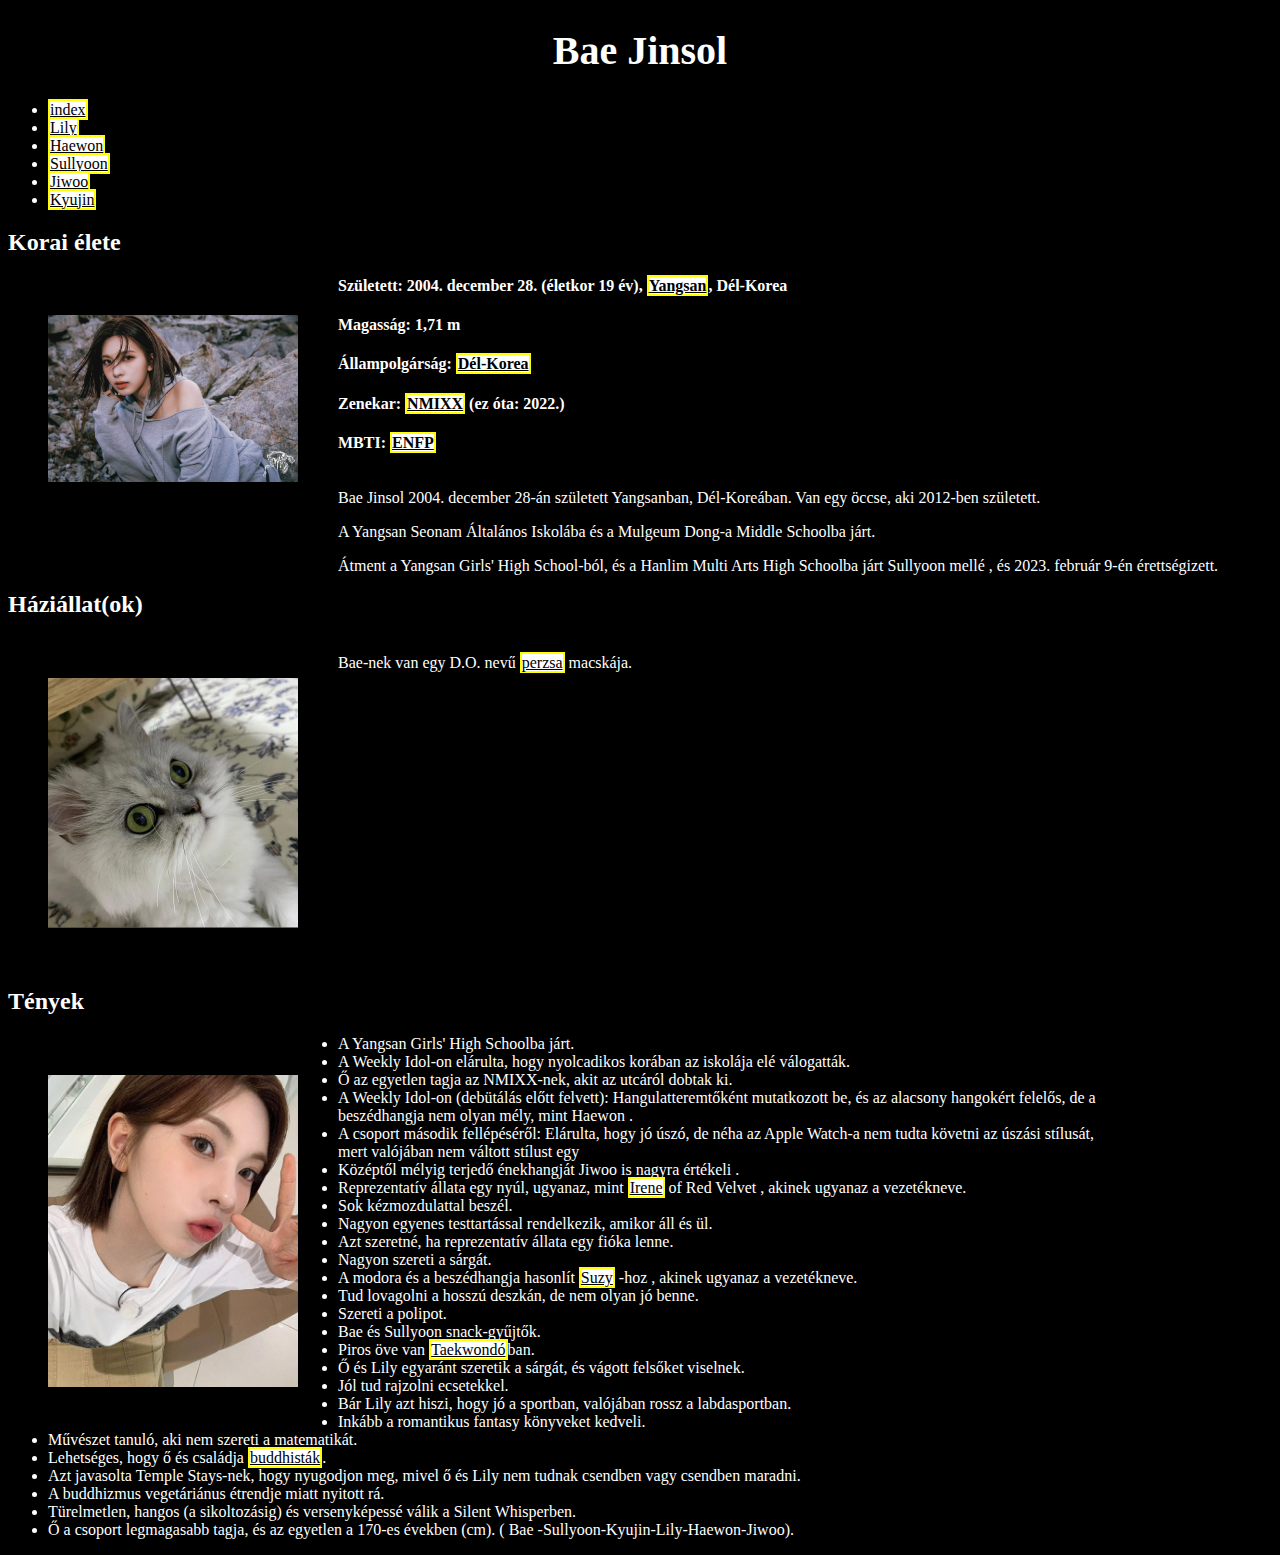
<file: bae.html>
<!DOCTYPE html>
<html lang="en">
<head>
    <meta charset="UTF-8">
    <meta name="viewport" content="width=device-width, initial-scale=1.0">
    <title>Bae</title>
    <link rel="stylesheet" href="bae.css">
</head>
<body>
    <h1>Bae Jinsol</h1>
    <nav>
        <ul>
            <li><a href="index.html">index</a></li>
            <li><a href="lily.html">Lily</a></li>
            <li><a href="haewon.html">Haewon</a></li>
            <li><a href="sullyoon.html">Sullyoon</a></li>
            <li><a href="jiwoo.html">Jiwoo</a></li>
            <li><a href="kyujin.html">Kyujin</a></li>
        </ul>
         <h2>Korai élete</h2>
         <img src="bae1.jpg" alt="Bae">

         <h4>Született: 2004. december 28. (életkor 19 év), <a href="https://en.wikipedia.org/wiki/Yangsan">Yangsan</a>, Dél-Korea</h4> 
     <h4>Magasság: 1,71 m</h4>
     <h4>Állampolgárság: <a href="https://hu.wikipedia.org/wiki/D%C3%A9l-Korea?variant=zh-tw">Dél-Korea</a></h4>
     <h4>Zenekar: <a href="https://en.wikipedia.org/wiki/Nmixx">NMIXX</a> (ez óta: 2022.)</h4>
     <h4>MBTI: <a href="https://www.16personalities.com/hu/az-enfp-szem%C3%A9lyis%C3%A9g">ENFP</a></h4>

     <div><p>Bae Jinsol 2004. december 28-án született Yangsanban, Dél-Koreában. Van egy öccse, aki 2012-ben született.</p>
        <p> A Yangsan Seonam Általános Iskolába és a Mulgeum Dong-a Middle Schoolba járt.</p>
        <p>Átment a Yangsan Girls' High School-ból, és a Hanlim Multi Arts High Schoolba járt Sullyoon mellé , és 2023. február 9-én érettségizett.</p> </div>

        <h2>Háziállat(ok)</h2>
        <img src="D.O_2.webp" alt="D.O.">
        <div><p> Bae-nek van egy D.O. nevű <a href="https://hu.wikipedia.org/wiki/Perzsamacska">perzsa</a> macskája.</div></p>

        <div><h2>Tények</h2>
        <img src="bae2 (2).jpg" alt="">
        <ul>

        <li>A Yangsan Girls' High Schoolba járt.</li>
        <li>A Weekly Idol-on elárulta, hogy nyolcadikos korában az iskolája elé válogatták.</li>
        <li>Ő az egyetlen tagja az NMIXX-nek, akit az utcáról dobtak ki.</li>
        <li>A Weekly Idol-on (debütálás előtt felvett): Hangulatteremtőként mutatkozott be, és az alacsony hangokért felelős, de a beszédhangja nem olyan mély, mint Haewon .</li>
        <li>A csoport második fellépéséről: Elárulta, hogy jó úszó, de néha az Apple Watch-a nem tudta követni az úszási stílusát, mert valójában nem váltott stílust egy</li>
        <li>Középtől mélyig terjedő énekhangját Jiwoo is nagyra értékeli .</li>
        <li>Reprezentatív állata egy nyúl, ugyanaz, mint <a href="https://en.wikipedia.org/wiki/Irene_(singer)">Irene</a> of Red Velvet , akinek ugyanaz a vezetékneve.</li>
        <li>Sok kézmozdulattal beszél.</li>
        <li>Nagyon egyenes testtartással rendelkezik, amikor áll és ül.</li>
        <li>Azt szeretné, ha reprezentatív állata egy fióka lenne.</li>
        <li>Nagyon szereti a sárgát.</li>
        <li>A modora és a beszédhangja hasonlít <a href="https://en.wikipedia.org/wiki/Bae_Suzy">Suzy</a> -hoz , akinek ugyanaz a vezetékneve.</li>
        <li>Tud lovagolni a hosszú deszkán, de nem olyan jó benne.</li>
        <li>Szereti a polipot.</li>
        <li>Bae és Sullyoon snack-gyűjtők.</li>
        <li>Piros öve van <a href="https://hu.wikipedia.org/wiki/Taekwondo">Taekwondó</a>ban.</li>
        <li>Ő és Lily egyaránt szeretik a sárgát, és vágott felsőket viselnek.</li>
        <li>Jól tud rajzolni ecsetekkel.</li>
        <li>Bár Lily azt hiszi, hogy jó a sportban, valójában rossz a labdasportban.</li>
        <li>Inkább a romantikus fantasy könyveket kedveli.</li>
        <li>Művészet tanuló, aki nem szereti a matematikát.</li>
        <li>Lehetséges, hogy ő és családja <a href="https://hu.wikipedia.org/wiki/Buddhizmus">buddhisták</a>.</li> 
        <li>Azt javasolta Temple Stays-nek, hogy nyugodjon meg, mivel ő és Lily nem tudnak csendben vagy csendben maradni.</li>
        <li>A buddhizmus vegetáriánus étrendje miatt nyitott rá.</li>
        <li>Türelmetlen, hangos (a sikoltozásig) és versenyképessé válik a Silent Whisperben.</li>
        <li>Ő a csoport legmagasabb tagja, és az egyetlen a 170-es években (cm). ( Bae -Sullyoon-Kyujin-Lily-Haewon-Jiwoo).</li>

        </ul>
        </div>

</body>
</html>
</file>
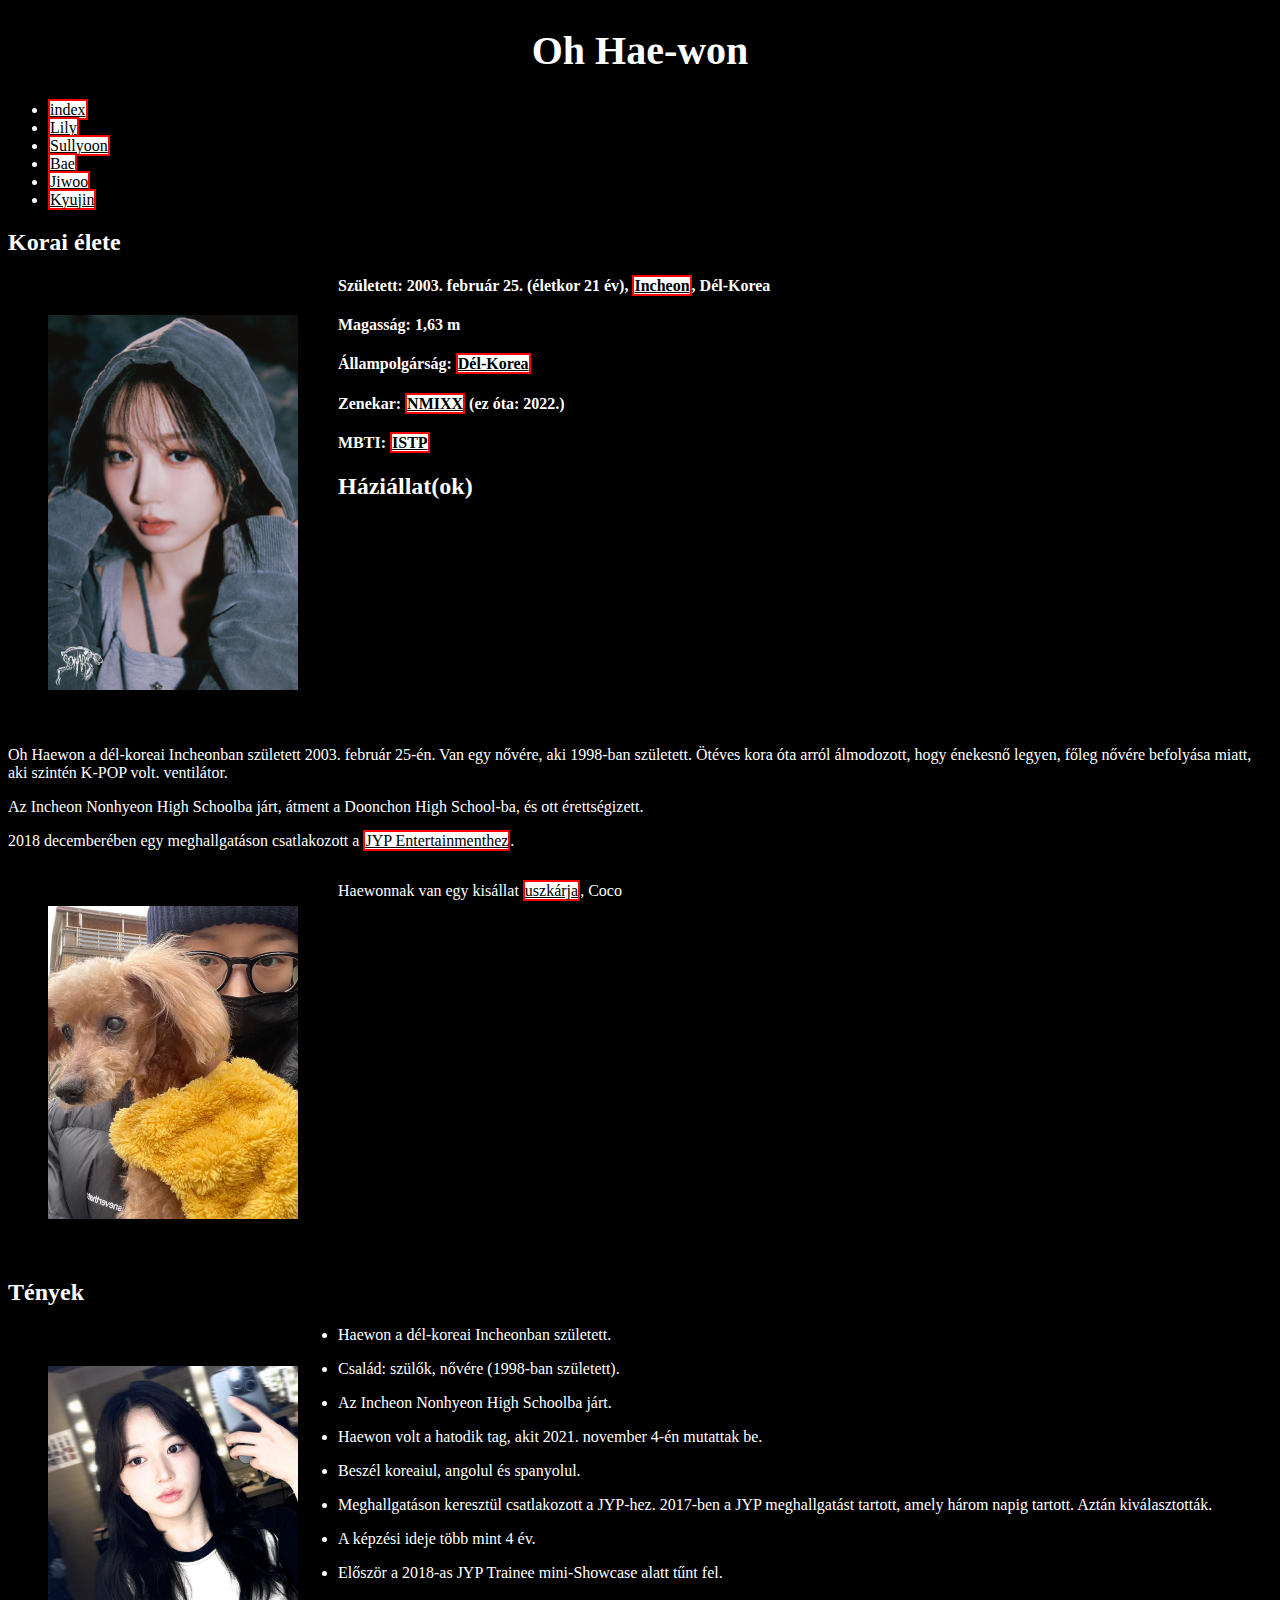
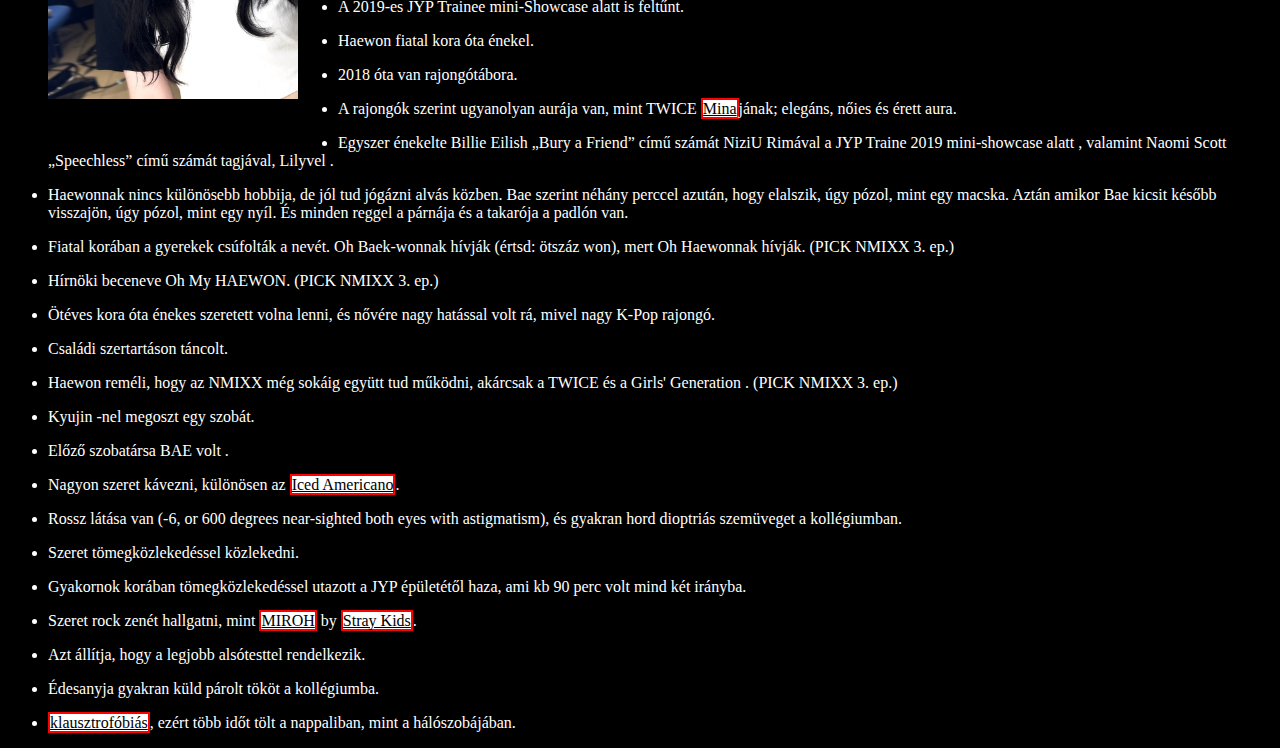
<file: haewon.html>
<!DOCTYPE html>
<html lang="hu">
<head>
    <meta charset="UTF-8">
    <meta name="viewport" content="width=device-width, initial-scale=1.0">
    <title>Haewon</title>
    <link rel="stylesheet" href="haewon.css">
</head>
<body>
    <h1>Oh Hae-won</h1>
    <nav>
        <ul>
            <li><a href="index.html">index</a></li>
            <li><a href="lily.html">Lily</a></li>
            <li><a href="sullyoon.html">Sullyoon</a></li>
            <li><a href="bae.html">Bae</a></li>
            <li><a href="jiwoo.html">Jiwoo</a></li>
            <li><a href="kyujin.html">Kyujin</a></li>
        </ul>
    </nav>
    <h2>Korai élete</h2>
  
            <img id="img" src="haewon1.jpg" alt="Haewon" class="left">
            <h4>Született: 2003. február 25. (életkor 21 év), <a href="https://hu.wikipedia.org/wiki/Incshon">Incheon</a>, Dél-Korea</h4> 
            <h4>Magasság: 1,63 m</h4>
            <h4>Állampolgárság: <a href="https://hu.wikipedia.org/wiki/D%C3%A9l-Korea?variant=zh-tw">Dél-Korea</a></h4>
            <h4>Zenekar: <a href="https://en.wikipedia.org/wiki/Nmixx">NMIXX</a> (ez óta: 2022.)</h4>
            <h4>MBTI: <a href="https://www.16personalities.com/hu/az-istp-szem%C3%A9lyis%C3%A9g">ISTP</a></h4>
   
    <div><p>Oh Haewon a dél-koreai Incheonban született 2003. február 25-én. Van egy nővére, aki 1998-ban született. Ötéves kora óta arról  álmodozott, hogy énekesnő legyen, főleg nővére befolyása miatt, aki szintén K-POP volt. ventilátor.</p> 
    <p>Az Incheon Nonhyeon High Schoolba járt, átment a Doonchon High School-ba, és ott érettségizett.</p>
    <p>2018 decemberében egy meghallgatáson csatlakozott a <a href="https://www.jype.com/">JYP Entertainmenthez</a>.</p></div>

    <h2>Háziállat(ok)</h2>
<img id="img" src="Coco_1.webp" alt="Coco" >
   
    <div><p>Haewonnak van egy kisállat <a href="https://hu.wikipedia.org/wiki/Uszk%C3%A1r">uszkárja</a>, Coco</p></div>

    <div><h2>Tények</h2>
    <img src="haewon2.jpg" alt="Haewon" >
    <ul>
<li><p>Haewon a dél-koreai Incheonban született.</p></li>
 <li><p>Család: szülők, nővére (1998-ban született).</p></li>
 <li><p>Az Incheon Nonhyeon High Schoolba járt.</p></li>
 <li><p>Haewon volt a hatodik tag, akit 2021. november 4-én mutattak be.</p></li>
 <li><p>Beszél koreaiul, angolul és spanyolul.</p></li>
 <li><p>Meghallgatáson keresztül csatlakozott a JYP-hez. 2017-ben a JYP meghallgatást tartott, amely három napig tartott. Aztán kiválasztották.</p></li>
 <li><p>A képzési ideje több mint 4 év.</p></li>
 <li><p>Először a 2018-as JYP Trainee mini-Showcase alatt tűnt fel.</p></li>
    <li><p>A 2019-es JYP Trainee mini-Showcase alatt is feltűnt.</p></li>
 <li><p>Haewon fiatal kora óta énekel.</p></li>
 <li><p>2018 óta van rajongótábora.</p></li>
 <li><p>A rajongók szerint ugyanolyan aurája van,  mint TWICE <a href="https://en.wikipedia.org/wiki/Mina_(Japanese_singer)">Mina</a>jának; elegáns, nőies és érett aura.</p> </li>
<li><p>Egyszer énekelte Billie Eilish „Bury a Friend” című számát NiziU Rimával a JYP Traine 2019 mini-showcase alatt , valamint Naomi Scott „Speechless” című számát tagjával, Lilyvel .</p></li> 
<li><p> Haewonnak nincs különösebb hobbija, de jól tud jógázni alvás közben. Bae szerint néhány perccel azután, hogy elalszik, úgy pózol, mint egy macska. Aztán amikor Bae kicsit később visszajön, úgy pózol, mint egy nyíl. És minden reggel a párnája és a takarója a padlón van.</p></li> 
 <li><p>Fiatal korában a gyerekek csúfolták a nevét. Oh Baek-wonnak hívják (értsd: ötszáz won), mert Oh Haewonnak hívják. (PICK NMIXX 3. ep.)</p></li>
<li><p> Hírnöki beceneve Oh My HAEWON. (PICK NMIXX 3. ep.)</p> </li>
<li><p>Ötéves kora óta énekes szeretett volna lenni, és nővére nagy hatással volt rá, mivel nagy K-Pop rajongó. </p></li>
     <li><p>Családi szertartáson táncolt. </p> </li>
     <li><p>Haewon reméli, hogy az NMIXX még sokáig együtt tud működni, akárcsak a TWICE és a Girls' Generation . (PICK NMIXX 3. ep.)</p> </li>
     <li><p> Kyujin -nel megoszt egy szobát.</p></li>
     <li><p> Előző szobatársa BAE volt .</p></li>
     <li><p>Nagyon szeret kávezni, különösen az <a href="https://www.starbucksathome.com/hu/receptek/caffe-americano">Iced Americano</a>.</p></li>
     <li><p>Rossz látása van  (-6, or 600 degrees near-sighted both eyes with astigmatism), és gyakran hord dioptriás szemüveget a kollégiumban.</p></li>
     <li><p>Szeret tömegközlekedéssel közlekedni. </p></li>
     <li><p>Gyakornok korában tömegközlekedéssel utazott a JYP épületétől haza, ami kb 90 perc volt mind két irányba.</p></li>
     <li><p>Szeret rock zenét hallgatni, mint <a href="https://www.google.com/url?sa=i&url=https%3A%2F%2Fwww.youtube.com%2Fwatch%3Fv%3DDab4EENTW5I&psig=AOvVaw37cNRUQfp8ZYMCfJAUiNTt&ust=1720781497200000&source=images&cd=vfe&opi=89978449&ved=0CAYQrpoMahcKEwjg8_zf6J6HAxUAAAAAHQAAAAAQBA">MIROH</a> by <a href="https://straykids.jype.com/">Stray Kids</a>.</p></li>
     <li><p>Azt állítja, hogy a legjobb alsótesttel rendelkezik.</p></li>
     <li><p>Édesanyja gyakran küld párolt tököt a kollégiumba.</p></li>
     <li><p><a href="https://hu.wikipedia.org/wiki/Klausztrof%C3%B3bia">klausztrofóbiás</a>, ezért több időt tölt a nappaliban, mint a hálószobájában.</p></li>
</ul>
</div>


    
</body>
</html>
</file>
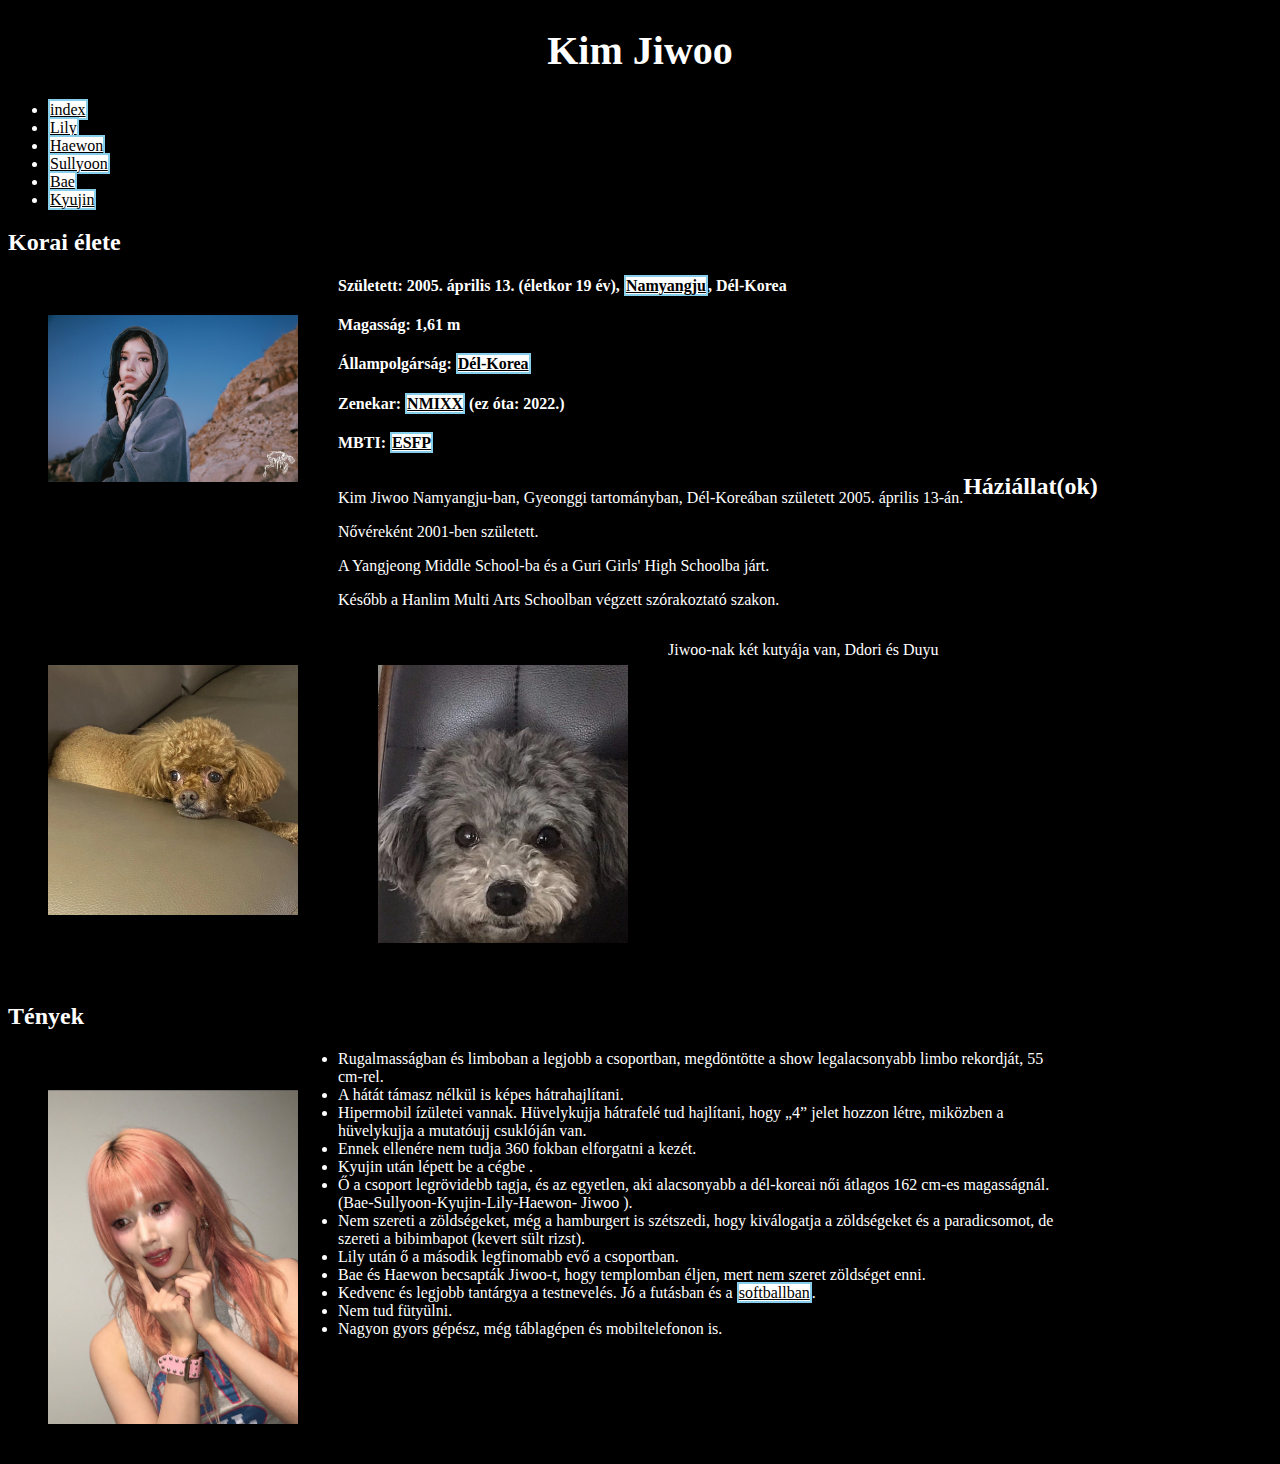
<file: jiwoo.html>
<!DOCTYPE html>
<html lang="hu">
<head>
    <meta charset="UTF-8">
    <meta name="viewport" content="width=device-width, initial-scale=1.0">
    <title>Jiwoo</title>
    <link rel="stylesheet" href="jiwoo.css">
</head>
<body>
    <h1>Kim Jiwoo</h1>
    <nav>
        <ul>
            <li><a href="index.html">index</a></li>
            <li><a href="lily.html">Lily</a></li>
            <li><a href="haewon.html">Haewon</a></li>
            <li><a href="sullyoon.html">Sullyoon</a></li>
            <li><a href="bae.html">Bae</a></li>
            <li><a href="kyujin.html">Kyujin</a></li>
        </ul>

        <h2>Korai élete</h2>
        <img src="jiwoo1.jpg" alt="Jiwoo">

        <h4>Született: 2005. április 13. (életkor 19 év), <a href="https://en.wikipedia.org/wiki/Namyangju">Namyangju</a>, Dél-Korea</h4> 
        <h4>Magasság: 1,61 m</h4>
        <h4>Állampolgárság: <a href="https://hu.wikipedia.org/wiki/D%C3%A9l-Korea?variant=zh-tw">Dél-Korea</a></h4>
        <h4>Zenekar: <a href="https://en.wikipedia.org/wiki/Nmixx">NMIXX</a> (ez óta: 2022.)</h4>
        <h4>MBTI: <a href="https://www.16personalities.com/hu/az-esfp-szem%C3%A9lyis%C3%A9g">ESFP</a></h4>

        <div><p>Kim Jiwoo Namyangju-ban, Gyeonggi tartományban, Dél-Koreában született 2005. április 13-án.</p> 
            <p>Nővéreként 2001-ben született.</p> 
            <p>A Yangjeong Middle School-ba és a Guri Girls' High Schoolba járt.</p> 
            <p>Később a Hanlim Multi Arts Schoolban végzett szórakoztató szakon.</p></div>

            <h2>Háziállat(ok)</h2>
            <img src="Ddori_1.webp" alt="Ddori">
            <img src="Duyu_1.webp" alt="Duyu">

            <div><p>Jiwoo-nak két kutyája van, Ddori és Duyu</p></div>


            <div><h2>Tények</h2>
            <img src="jiwoo2.jpg" alt="Jiwoo">


            <ul>
                    <li>Rugalmasságban és limboban a legjobb a csoportban, megdöntötte a show legalacsonyabb limbo rekordját, 55 cm-rel.</li>
                    <li>A hátát támasz nélkül is képes hátrahajlítani.</li>
                    <li>Hipermobil ízületei vannak. Hüvelykujja hátrafelé tud hajlítani, hogy „4” jelet hozzon létre, miközben a hüvelykujja a mutatóujj csuklóján van.</li>
                    <li>Ennek ellenére nem tudja 360 fokban elforgatni a kezét.</li>
                    <li>Kyujin után lépett be a cégbe .</li>
                    <li>Ő a csoport legrövidebb tagja, és az egyetlen, aki alacsonyabb a dél-koreai női átlagos 162 cm-es magasságnál. (Bae-Sullyoon-Kyujin-Lily-Haewon- Jiwoo ).</li>
                   <li> Nem szereti a zöldségeket, még a hamburgert is szétszedi, hogy kiválogatja a zöldségeket és a paradicsomot, de szereti a bibimbapot (kevert sült rizst).</li>
                    <li>Lily után ő a második legfinomabb evő a csoportban.</li>
                    <li>Bae és Haewon becsapták Jiwoo-t, hogy templomban éljen, mert nem szeret zöldséget enni.</li>
                    <li>Kedvenc és legjobb tantárgya a testnevelés. Jó a futásban és a <a href="https://hu.wikipedia.org/wiki/Softball">softballban</a>.</li>
                    <li>Nem tud fütyülni.</li>
                    <li>Nagyon gyors gépész, még táblagépen és mobiltelefonon is.</li>
            </ul>
            
            
            
            
            
            </div>





    

    
</body>
</html>
</file>
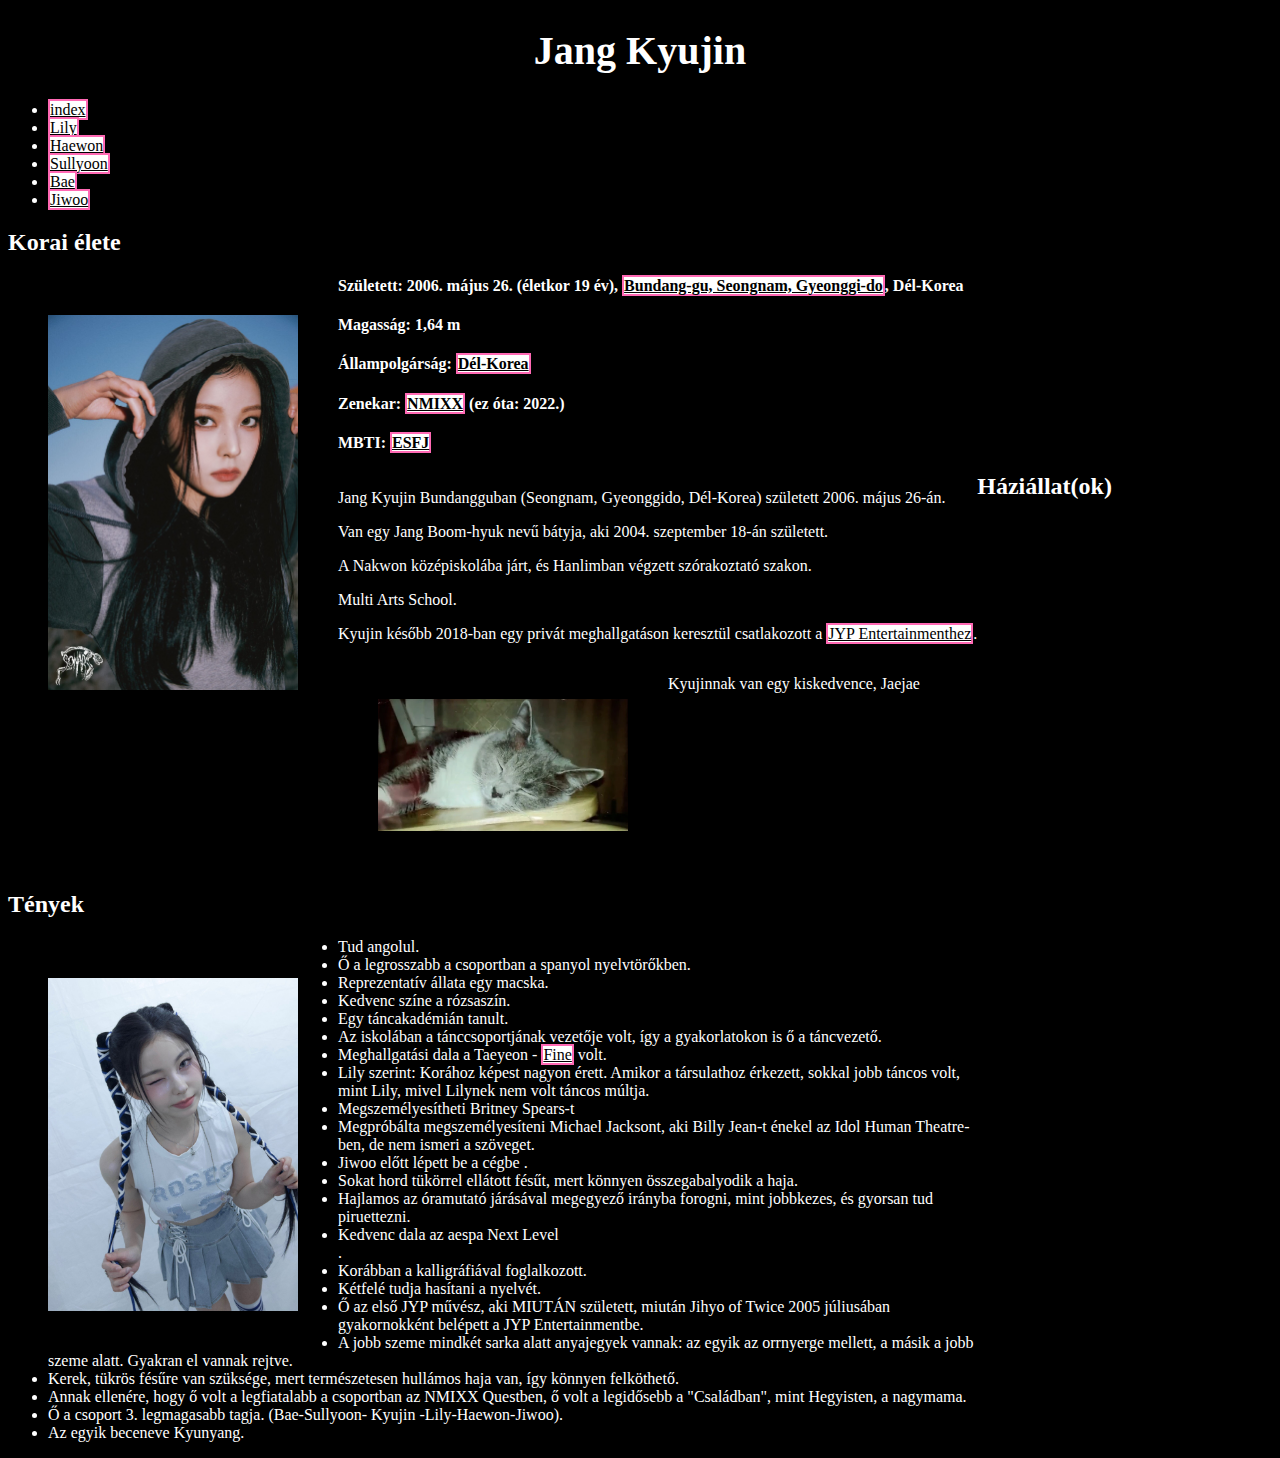
<file: kyujin.html>
<!DOCTYPE html>
<html lang="hu">
<head>
    <meta charset="UTF-8">
    <meta name="viewport" content="width=device-width, initial-scale=1.0">
    <title>Kyujin</title>
    <link rel="stylesheet" href="kyujin.css">
</head>
<body>
    <h1>Jang Kyujin</h1>
    <nav>
        <ul>
            <li><a href="index.html">index</a></li>
            <li><a href="lily.html">Lily</a></li>
            <li><a href="haewon.html">Haewon</a></li>
            <li><a href="sullyoon.html">Sullyoon</a></li>
            <li><a href="bae.html">Bae</a></li>
            <li><a href="jiwoo.html">Jiwoo</a></li>
        </ul>

        <h2>Korai élete</h2>
        <img src="kyujin1.jpg" alt="Kyujin">

        <h4>Született: 2006. május 26. (életkor 19 év), <a href="https://en.wikipedia.org/wiki/Bundang-gu"> Bundang-gu, Seongnam, Gyeonggi-do</a>, Dél-Korea</h4> 
        <h4>Magasság: 1,64 m</h4>
        <h4>Állampolgárság: <a href="https://hu.wikipedia.org/wiki/D%C3%A9l-Korea?variant=zh-tw">Dél-Korea</a></h4>
        <h4>Zenekar: <a href="https://en.wikipedia.org/wiki/Nmixx">NMIXX</a> (ez óta: 2022.)</h4>
        <h4>MBTI: <a href="https://www.16personalities.com/hu/az-esfj-szem%C3%A9lyis%C3%A9g">ESFJ</a></h4>

        <div><p>Jang Kyujin Bundangguban (Seongnam, Gyeonggido, Dél-Korea) született 2006. május 26-án.</p> 
            <p>Van egy Jang Boom-hyuk nevű bátyja, aki 2004. szeptember 18-án született.</p> 
            <p>A Nakwon középiskolába járt, és Hanlimban végzett szórakoztató szakon.</p> 
            <p>Multi Arts School.</p>
            <p> Kyujin később 2018-ban egy privát meghallgatáson keresztül csatlakozott a <a href="https://www.jype.com/">JYP Entertainmenthez</a>.</p></div>

            <h2>Háziállat(ok)</h2>
            <img src="Jaejae_1.webp" alt="Jaejae">

            <div><p>Kyujinnak van egy kiskedvence, Jaejae</p></div>

            <div><h2>Tények</h2>
                <img src="kyujin2.jpg" alt="Kyujin">
                <ul>
                <li>Tud angolul.</li> 
                <li>Ő a legrosszabb a csoportban a spanyol nyelvtörőkben.</li>
                <li>Reprezentatív állata egy macska.</li>
                <li>Kedvenc színe a rózsaszín.</li>
                <li>Egy táncakadémián tanult.</li>
                <li>Az iskolában a tánccsoportjának vezetője volt, így a gyakorlatokon is ő a táncvezető.</li>
                <li>Meghallgatási dala a Taeyeon - <a href="https://www.google.com/url?sa=t&source=web&rct=j&opi=89978449&url=https://www.youtube.com/watch%3Fv%3DNHXUM-6a3dU&ved=2ahUKEwiR-ZrEo5-HAxVAgv0HHeRNAd0Q78AJegQIEBAB&usg=AOvVaw31pc6ieJu2keW7znNy9Wik">Fine</a> volt.</li>
                <li>Lily szerint: Korához képest nagyon érett. Amikor a társulathoz érkezett, sokkal jobb táncos volt, mint Lily, mivel Lilynek nem volt táncos múltja.</li>
                <li>Megszemélyesítheti Britney Spears-t</li>
                <li>Megpróbálta megszemélyesíteni Michael Jacksont, aki Billy Jean-t énekel az Idol Human Theatre-ben, de nem ismeri a szöveget.</li>
                <li>Jiwoo előtt lépett be a cégbe .</li>
                <li>Sokat hord tükörrel ellátott fésűt, mert könnyen összegabalyodik a haja.</li>
                <li>Hajlamos az óramutató járásával megegyező irányba forogni, mint jobbkezes, és gyorsan tud piruettezni.</li>
                <li>Kedvenc dala az aespa Next Level</li>.
                <li>Korábban a kalligráfiával foglalkozott.</li>
                <li>Kétfelé tudja hasítani a nyelvét.</li>
                <li>Ő az első JYP művész, aki MIUTÁN született, miután Jihyo of Twice 2005 júliusában gyakornokként belépett a JYP Entertainmentbe.</li>
                <li>A jobb szeme mindkét sarka alatt anyajegyek vannak: az egyik az orrnyerge mellett, a másik a jobb szeme alatt. Gyakran el vannak rejtve.</li>
                <li>Kerek, tükrös fésűre van szüksége, mert természetesen hullámos haja van, így könnyen felköthető.</li>
                <li>Annak ellenére, hogy ő volt a legfiatalabb a csoportban az NMIXX Questben, ő volt a legidősebb a "Családban", mint Hegyisten, a nagymama.</li>
                <li>Ő a csoport 3. legmagasabb tagja. (Bae-Sullyoon- Kyujin -Lily-Haewon-Jiwoo).</li>
                <li>Az egyik beceneve Kyunyang.</li>
            
            
                    </ul>
            </div>
    
</body>
</html>
</file>
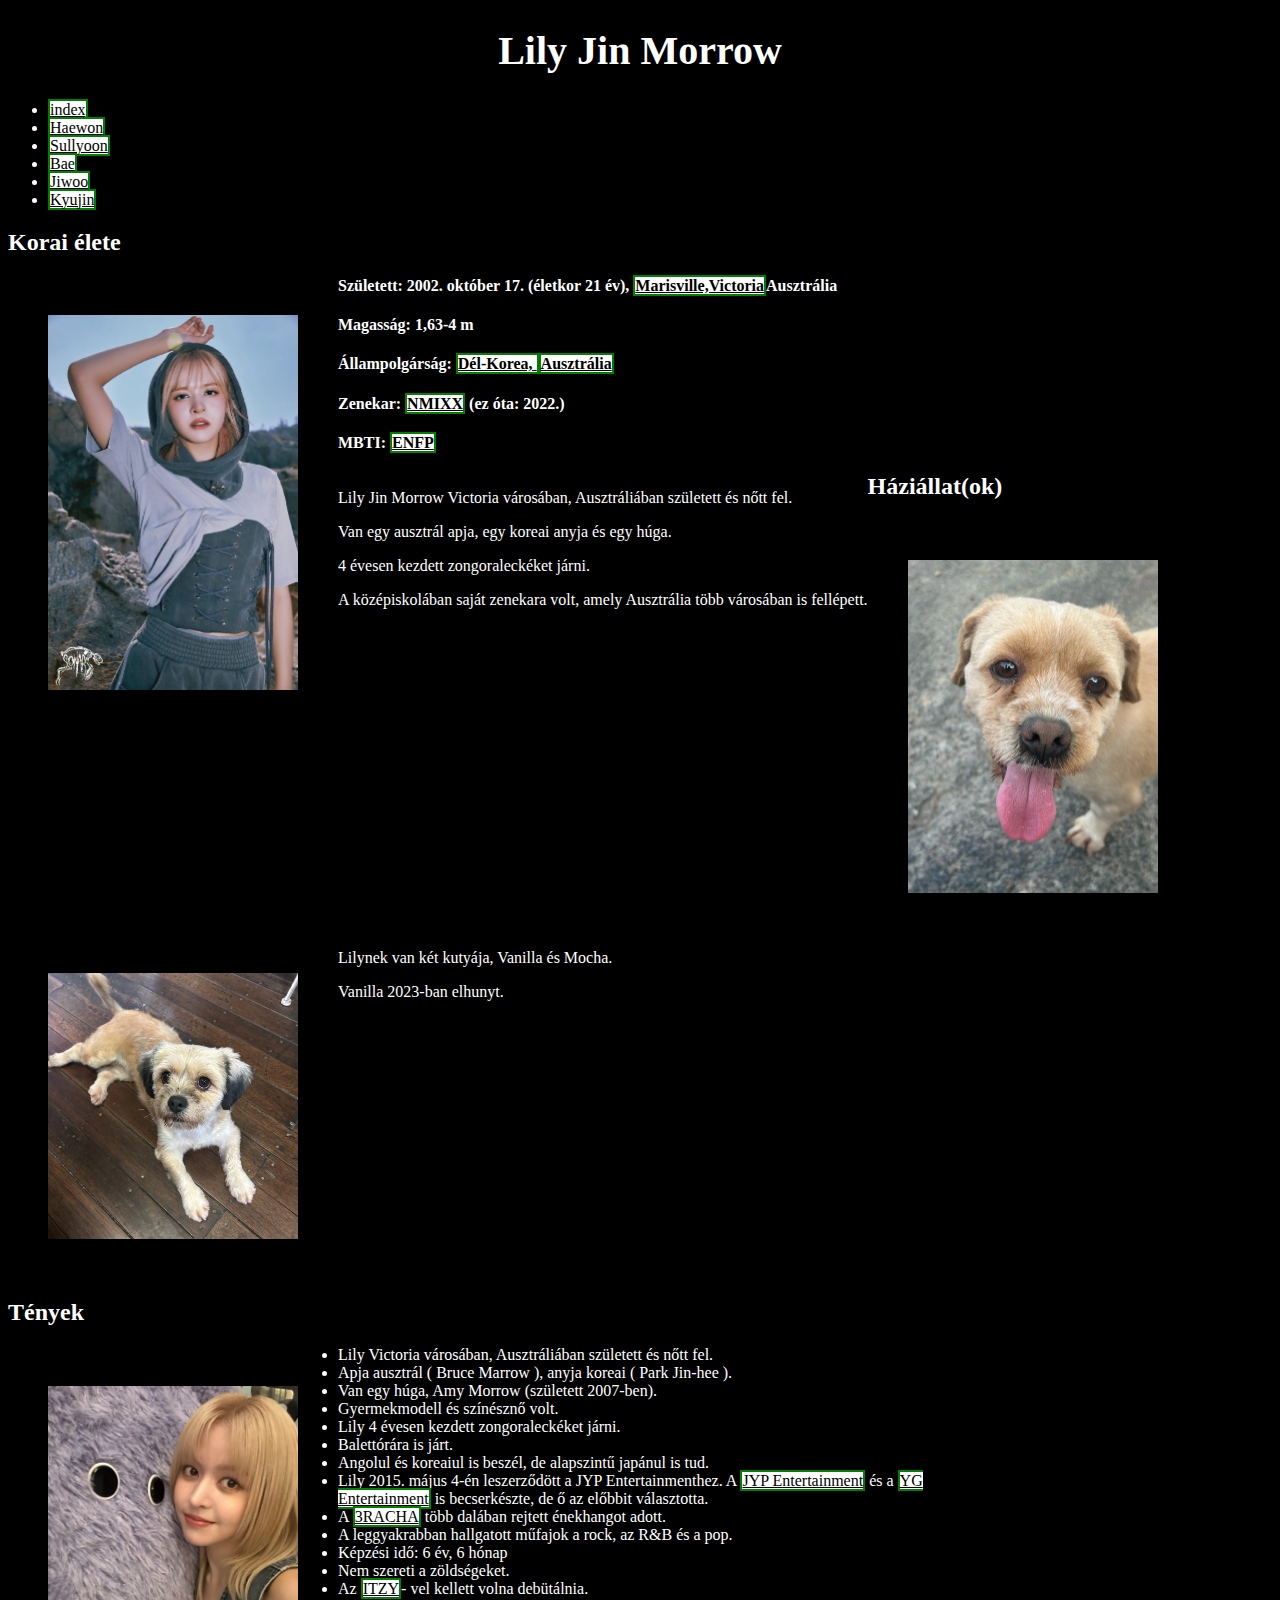
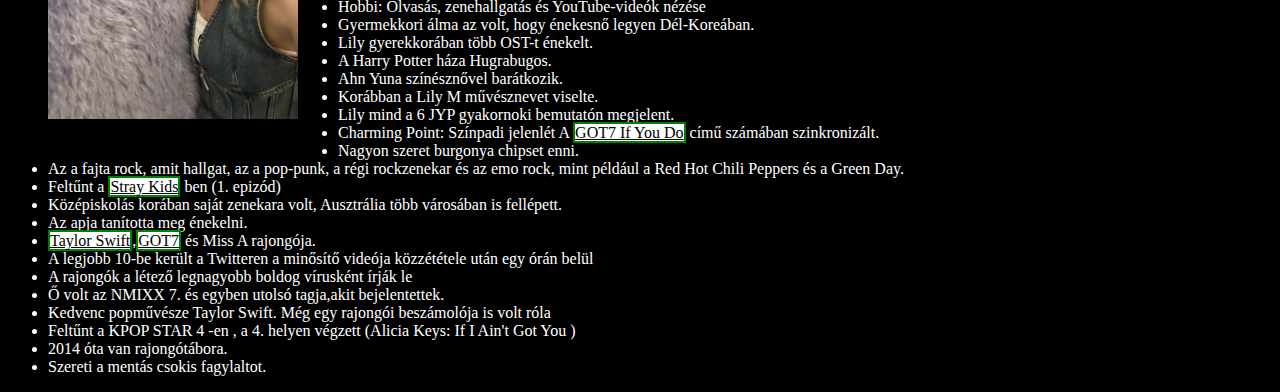
<file: lily.html>
<!DOCTYPE html>
<html lang="hu">
<head>
    <meta charset="UTF-8">
    <meta name="viewport" content="width=device-width, initial-scale=1.0">
    <title>Lily</title>
    <link rel="stylesheet" href="lily.css">
</head>
<body>
    <h1>Lily Jin Morrow</h1>
    
    <nav>
        <ul>
            <li><a href="index.html">index</a></li>
            <li><a href="haewon.html">Haewon</a></li>
            <li><a href="sullyoon.html">Sullyoon</a></li>
            <li><a href="bae.html">Bae</a></li>
            <li><a href="jiwoo.html">Jiwoo</a></li>
            <li><a href="kyujin.html">Kyujin</a></li>
        </ul>
    </nav>
    <h2>Korai élete</h2>
    <img src="lily1.jpg" alt="Lily">
    <h4>Született: 2002. október 17. (életkor 21 év), <a href="https://l.facebook.com/l.php?u=https%3A%2F%2Fen.m.wikipedia.org%2Fwiki%2FMarysville%2C_Victoria%3Ffbclid%3DIwZXh0bgNhZW0CMTAAAR2If_oxrCsAOxQn1Msnh5ngDusiip2BUmV8PSc56M1JiqmqzDmhXrOh7MM_aem_LiGU98pnG3Us43Mozv5Qzg&h=AT0PrL82V1KDaLVD7fYRlDCJLnz8fhYJ_YRB-aXJI7SJZ7nHvekehZsAFC9qSGtSEikk3L91HbPpxs084Y1k12cqjJ1xaHjgXgr6z3gOzhur_k6F0AF4MlEkw4GcWy7gmeY_CKWTdH_vQOUYyzkmLQ">Marisville,Victoria</a>Ausztrália</h4> 
     <h4>Magasság: 1,63-4 m</h4>
      <h4>Állampolgárság: <a href="https://hu.wikipedia.org/wiki/D%C3%A9l-Korea?variant=zh-tw">Dél-Korea, <a href="https://hu.wikipedia.org/wiki/Ausztr%C3%A1lia_(orsz%C3%A1g)">Ausztrália</a></a></h4>
      <h4>Zenekar: <a href="https://en.wikipedia.org/wiki/Nmixx">NMIXX</a> (ez óta: 2022.)</h4>
      <h4>MBTI: <a href="https://www.16personalities.com/hu/az-enfp-szem%C3%A9lyis%C3%A9g">ENFP</a></h4>
       <div><p>Lily Jin Morrow Victoria városában, Ausztráliában született és nőtt fel.</p> 
        <p>Van egy ausztrál apja, egy koreai anyja és egy húga.</p> 
        <p>4 évesen kezdett zongoraleckéket járni.</p>
          <p>A középiskolában saját zenekara volt, amely Ausztrália több városában is fellépett.</p> </div>

           <h2>Háziállat(ok)</h2>
           <img id="img" src="Vanilla_2.webp" alt="Vanilla">
           <img id="img" src="Mocha_1.webp" alt="Mocha">

           <div><p>Lilynek van két kutyája, Vanilla és Mocha.</p>
        <p>Vanilla 2023-ban elhunyt.</p></div>

        <div><h2>Tények</h2>
            <img src="lily2.jpg" alt="Lily">
            <ul>
                <li>Lily Victoria városában, Ausztráliában született és nőtt fel.</li>
                <li>Apja ausztrál ( Bruce Marrow ), anyja koreai ( Park Jin-hee ).</li>
                <li>Van egy húga, Amy Morrow (született 2007-ben).</li>
               <li>Gyermekmodell és színésznő volt.</li>
                <li>Lily 4 évesen kezdett zongoraleckéket járni.</li>
                <li>Balettórára is járt.</li>
                <li>Angolul és koreaiul is beszél, de alapszintű japánul is tud.</li>
    <li>Lily 2015. május 4-én leszerződött a JYP Entertainmenthez. A <a href="https://www.jype.com/">JYP Entertainment</a> és a <a href="https://ygfamily.com/en/main">YG Entertainment</a> is becserkészte, de ő az előbbit választotta. </li>
                <li>A <a href="https://kpopping.com/profiles/group/3RACHA">3RACHA</a> több dalában rejtett énekhangot adott.</li>
                 <li>A leggyakrabban hallgatott műfajok a rock, az R&B és a pop.</li> 
                 <li>Képzési idő: 6 év, 6 hónap </li>
                 <li>Nem szereti a zöldségeket. </li>
                 <li>Az <a href="https://en.wikipedia.org/wiki/Itzy">ITZY</a>- vel kellett volna debütálnia.</li>
                 <li>Hobbi: Olvasás, zenehallgatás és YouTube-videók nézése</li> 
                 <li>Gyermekkori álma az volt, hogy énekesnő legyen Dél-Koreában.</li> 
                <li>Lily gyerekkorában több OST-t énekelt.</li> 
                 <li>A Harry Potter háza Hugrabugos.</li> 
                 <li>Ahn Yuna színésznővel barátkozik.</li> 
                <li>Korábban a Lily M művésznevet viselte.</li>
                  <li>Lily mind a 6 JYP gyakornoki bemutatón megjelent. </li>
                <li>Charming Point: Színpadi jelenlét A <a href="https://www.google.com/url?sa=t&source=web&rct=j&opi=89978449&url=https://www.youtube.com/watch%3Fv%3DT0iPB_JyS5g&ved=2ahUKEwjl4ayu-56HAxU6-QIHHRL1AREQ78AJegQIEhAB&usg=AOvVaw2ewegV7fxS7HxLKhA5VC_E">GOT7 If You Do</a> című számában szinkronizált.</li> 
                  <li> Nagyon szeret burgonya chipset enni.</li> 
                  <li>Az a fajta rock, amit hallgat, az a pop-punk, a régi rockzenekar és az emo rock, mint például a Red Hot Chili Peppers és a Green Day.</li>  
                  <li> Feltűnt a <a href="https://straykids.jype.com/">Stray Kids</a> ben (1. epizód) </li>
                  <li>Középiskolás korában saját zenekara volt, Ausztrália több városában is fellépett.</li> 
                  <li> Az apja tanította meg énekelni.</li> 
                 <li><a href="https://en.wikipedia.org/wiki/Taylor_Swift">Taylor Swift</a>,<a href="https://en.wikipedia.org/wiki/Got7">GOT7</a>  és Miss A rajongója.</li> 
                  <li> A legjobb 10-be került a Twitteren a minősítő videója közzététele után egy órán belül</li> 
                  <li>A rajongók a létező legnagyobb boldog vírusként írják le </li> 
                  <li>Ő volt az NMIXX 7. és egyben utolsó tagja,akit bejelentettek.</li>  
                 <li>Kedvenc popművésze Taylor Swift. Még egy rajongói beszámolója is volt róla</li>
                   <li> Feltűnt a KPOP STAR 4 -en , a 4. helyen végzett (Alicia Keys: If I Ain't Got You )</li> 
                   <li>2014 óta van rajongótábora.</li> 
                   <li> Szereti a mentás csokis fagylaltot.</li>
            </ul>
        </div>
    
</body>
</html>
</file>
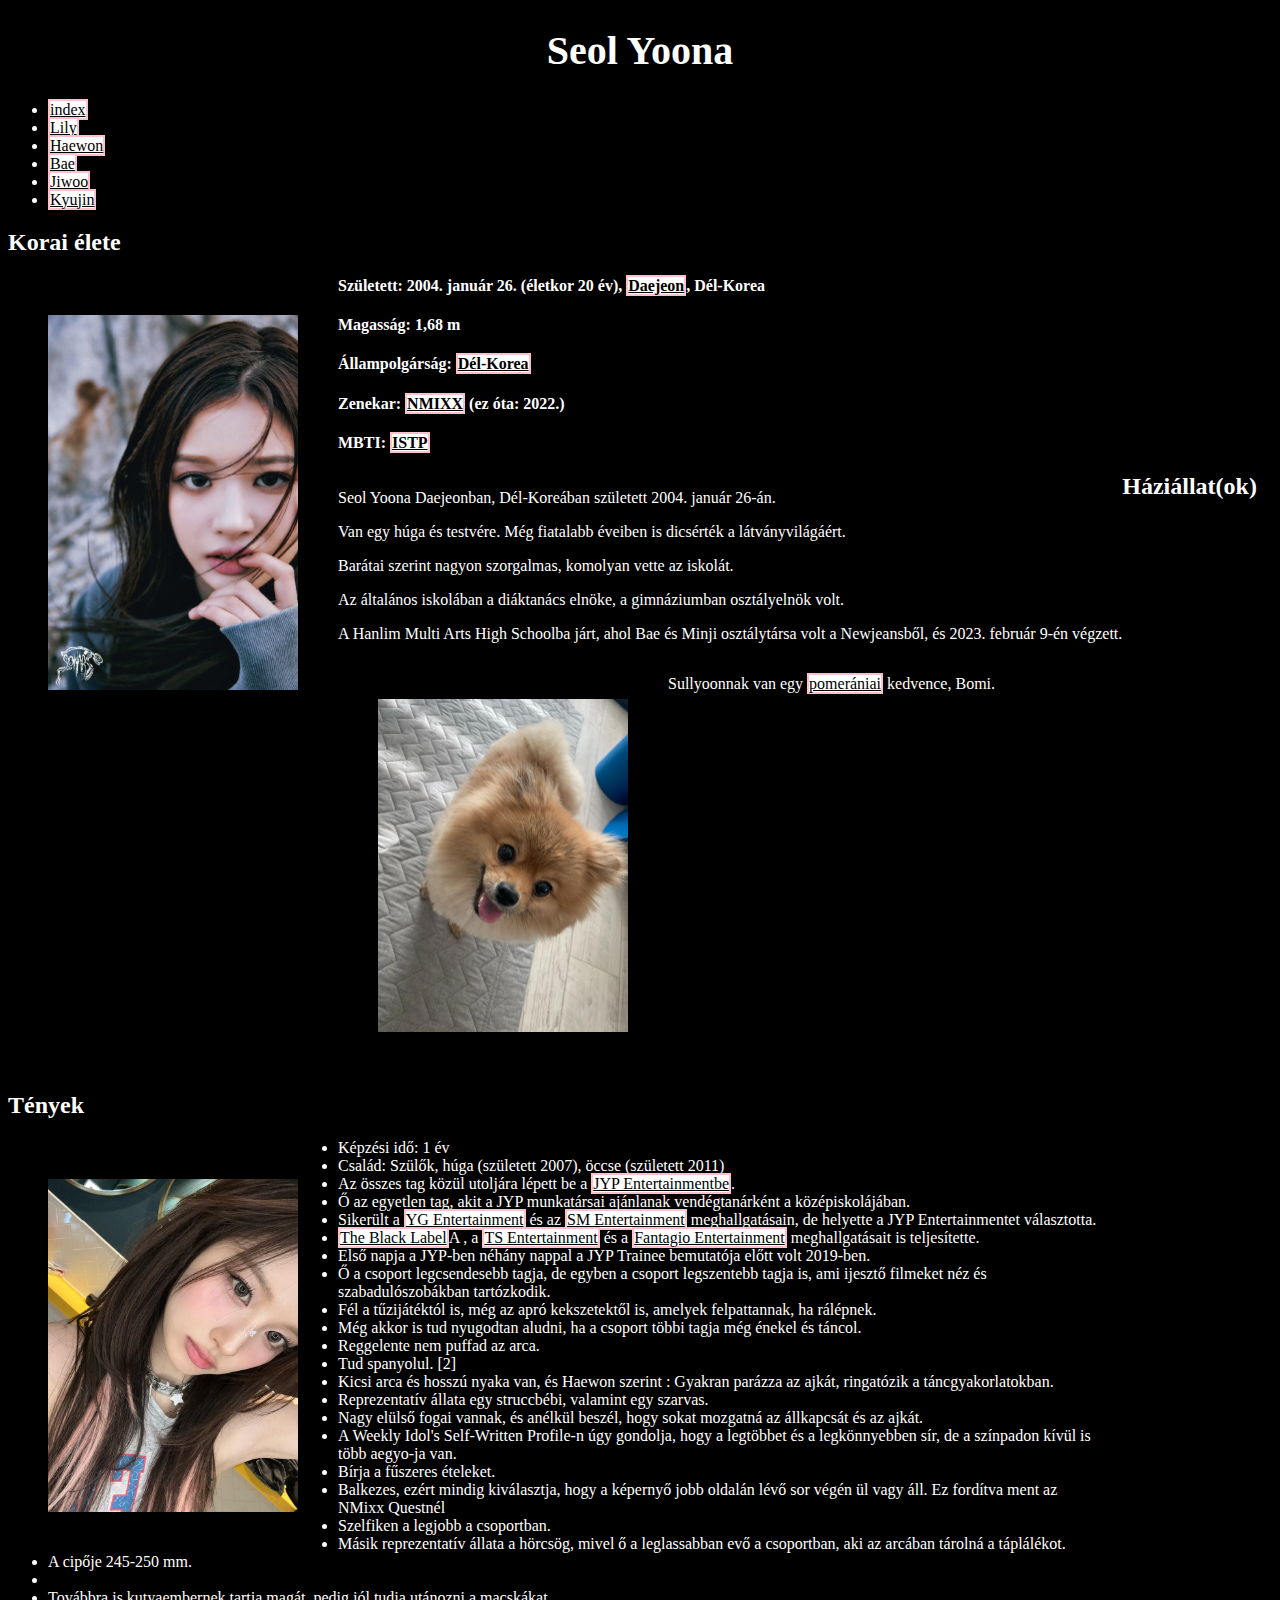
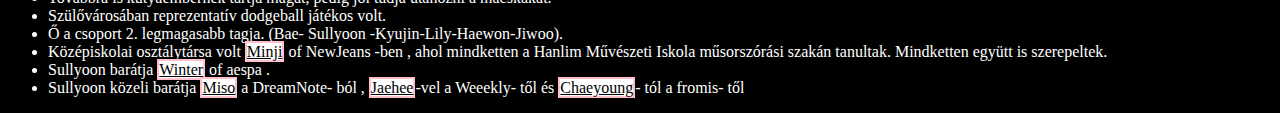
<file: sullyoon.html>
<!DOCTYPE html>
<html lang="hu">
<head>
    <meta charset="UTF-8">
    <meta name="viewport" content="width=device-width, initial-scale=1.0">
    <title>Sullyoon</title>
    <link rel="stylesheet" href="sullyoon.css">
</head>
<body>
    <h1>Seol Yoona</h1>
    <nav>
        <ul>
            <li><a href="index.html">index</a></li>
            <li><a href="lily.html">Lily</a></li>
            <li><a href="haewon.html">Haewon</a></li>
            <li><a href="bae.html">Bae</a></li>
            <li><a href="jiwoo.html">Jiwoo</a></li>
            <li><a href="kyujin.html">Kyujin</a></li>
        </ul>
    </nav>
    <h2>Korai élete</h2>

     <img id="img" src="sullyoon1.jpg" alt="Sullyoon">

     <h4>Született: 2004. január 26. (életkor 20 év), <a href="https://hu.wikipedia.org/wiki/Tedzson">Daejeon</a>, Dél-Korea</h4> 
     <h4>Magasság: 1,68 m</h4>
     <h4>Állampolgárság: <a href="https://hu.wikipedia.org/wiki/D%C3%A9l-Korea?variant=zh-tw">Dél-Korea</a></h4>
     <h4>Zenekar: <a href="https://en.wikipedia.org/wiki/Nmixx">NMIXX</a> (ez óta: 2022.)</h4>
     <h4>MBTI: <a href="https://www.16personalities.com/hu/az-istp-szem%C3%A9lyis%C3%A9g">ISTP</a></h4>

    <div> <p>Seol Yoona Daejeonban, Dél-Koreában született 2004. január 26-án.</p> 
        <p>Van egy húga és testvére. Még fiatalabb éveiben is dicsérték a látványvilágáért.</p> 
        <p>Barátai szerint nagyon szorgalmas, komolyan vette az iskolát.</p> 
        <p>Az általános iskolában a diáktanács elnöke, a gimnáziumban osztályelnök volt.</p>
        <p> A Hanlim Multi Arts High Schoolba járt, ahol Bae és Minji osztálytársa volt a Newjeansből, és 2023. február 9-én végzett.</p></div>

        <h2>Háziállat(ok)</h2>
        <img src="Bomi_1.webp" alt="Bomi"><div><p>Sullyoonnak van egy <a href="https://hu.wikipedia.org/wiki/T%C3%B6rpespicc">pomerániai</a> kedvence, Bomi.</p></div>

        <div><h2>Tények</h2>
            <img src="sullyoon2.jpg" alt="Sullyoon">
            
            <ul>
                <li>Képzési idő: 1 év</li>
               <li> Család: Szülők, húga (született 2007), öccse (született 2011)</li>
                <li>Az összes tag közül utoljára lépett be a <a href="https://www.jype.com/">JYP Entertainmentbe</a>.</li>
                <li>Ő az egyetlen tag, akit a JYP munkatársai ajánlanak vendégtanárként a középiskolájában.</li>
                <li>Sikerült a <a href="https://ygfamily.com/en/main">YG Entertainment</a> és az <a href="https://www.smentertainment.com/">SM Entertainment</a> meghallgatásain, de helyette a JYP Entertainmentet választotta.</li>
                <li><a href="https://en.wikipedia.org/wiki/The_Black_Label">The Black Label</a>A , a <a href="https://en.wikipedia.org/wiki/TS_Entertainment">TS Entertainment</a> és a <a href="http://www.fantagio.kr/">Fantagio Entertainment</a>  meghallgatásait is teljesítette.</li>
                <li>Első napja a JYP-ben néhány nappal a JYP Trainee bemutatója előtt volt 2019-ben.</li>
                <li>Ő a csoport legcsendesebb tagja, de egyben a csoport legszentebb tagja is, ami ijesztő filmeket néz és szabadulószobákban tartózkodik.</li>
                <li>Fél a tűzijátéktól is, még az apró kekszetektől is, amelyek felpattannak, ha rálépnek.</li>
                <li>Még akkor is tud nyugodtan aludni, ha a csoport többi tagja még énekel és táncol.</li>
                <li>Reggelente nem puffad az arca.</li>
                <li>Tud spanyolul. [2]</li>
                <li>Kicsi arca és hosszú nyaka van, és Haewon szerint : Gyakran parázza az ajkát, ringatózik a táncgyakorlatokban.</li>
                <li>Reprezentatív állata egy struccbébi, valamint egy szarvas.</li>
                <li>Nagy elülső fogai vannak, és anélkül beszél, hogy sokat mozgatná az állkapcsát és az ajkát.</li>
                <li>A Weekly Idol's Self-Written Profile-n úgy gondolja, hogy a legtöbbet és a legkönnyebben sír, de a színpadon kívül is több aegyo-ja van.</li>
                <li>Bírja a fűszeres ételeket.</li>
                <li>Balkezes, ezért mindig kiválasztja, hogy a képernyő jobb oldalán lévő sor végén ül vagy áll. Ez fordítva ment az NMixx Questnél</li>
                <li>Szelfiken a legjobb a csoportban.</li>
                <li>Másik reprezentatív állata a hörcsög, mivel ő a leglassabban evő a csoportban, aki az arcában tárolná a táplálékot.</li>
                <li>A cipője 245-250 mm.<li>
                <li>Továbbra is kutyaembernek tartja magát, pedig jól tudja utánozni a macskákat.</li>
                <li>Szülővárosában reprezentatív dodgeball játékos volt.</li>
                <li>Ő a csoport 2. legmagasabb tagja. (Bae- Sullyoon -Kyujin-Lily-Haewon-Jiwoo).</li>
                <li>Középiskolai osztálytársa volt <a href="https://newjeans.fandom.com/wiki/Minji"> Minji</a> of NewJeans -ben , ahol mindketten a Hanlim Művészeti Iskola műsorszórási szakán tanultak. Mindketten együtt is szerepeltek.</li>
                <li>Sullyoon barátja <a href="https://en.wikipedia.org/wiki/Winter_(singer)">Winter</a> of aespa .</li>
                <li>Sullyoon közeli barátja <a href="https://kprofiles.com/miso-dreamnote-profile-and-facts/">Miso</a> a DreamNote- ból , <a href="https://kprofiles.com/lee-jaehee-weeekly-profile/">Jaehee</a>-vel a Weeekly- től és <a href="https://kprofiles.com/lee-chaeyoung-fromis_9-profile/">Chaeyoung</a>- tól a fromis- től</li>

            </ul>

    </div>
</body>
</html>
</file>
<file: bae.css>
body{
    background-color: black;
    color: white;
}

img{
width: 250px;
padding: 40px;
float: left;


}
h1{
   text-align: center;
   font-size: 40px;
}
div{
    float: left;
    
}
a{
   background-color: white;
    color: black;
    border: 2px solid yellow; /*yellow*/
}
</file>
<file: haewon.css>
body{
    background-color: black;
    color: white;
}

img{
width: 250px;
padding: 40px;
float: left;


}
h1{
   text-align: center;
   font-size: 40px;
}
div{
    float: left;
    
}
a{
   background-color: white;
    color: black;
    border: 2px solid red; /*red*/
}
</file>
<file: jiwoo.css>
body{
    background-color: black;
    color: white;
}

img{
width: 250px;
padding: 40px;
float: left;


}
h1{
   text-align: center;
   font-size: 40px;
}
div{
    float: left;
    
}
a{
   background-color: white;
    color: black;
    border: 2px solid skyblue; /*skyblue*/
}
</file>
<file: kyujin.css>
body{
    background-color: black;
    color: white;
}

img{
width: 250px;
padding: 40px;
float: left;


}
h1{
   text-align: center;
   font-size: 40px;
}
div{
    float: left;
    
}
a{
   background-color: white;
    color: black;
    border: 2px solid hotpink; /*hotpink*/
}
</file>
<file: lily.css>
body{
    background-color: black;
    color: white;
}

img{
width: 250px;
padding: 40px;
float: left;


}
h1{
   text-align: center;
   font-size: 40px;
}
div{
    float: left;
    
}
a{
   background-color: white;
    color: black;
    border: 2px solid green; /*green*/
}
</file>
<file: sullyoon.css>
body{
    background-color: black;
    color: white;
}

img{
width: 250px;
padding: 40px;
float: left;


}
h1{
   text-align: center;
   font-size: 40px;
}
div{
    float: left;
    
}
a{
   background-color: white;
    color: black;
    border: 2px solid pink; /*pink*/
}
</file>
